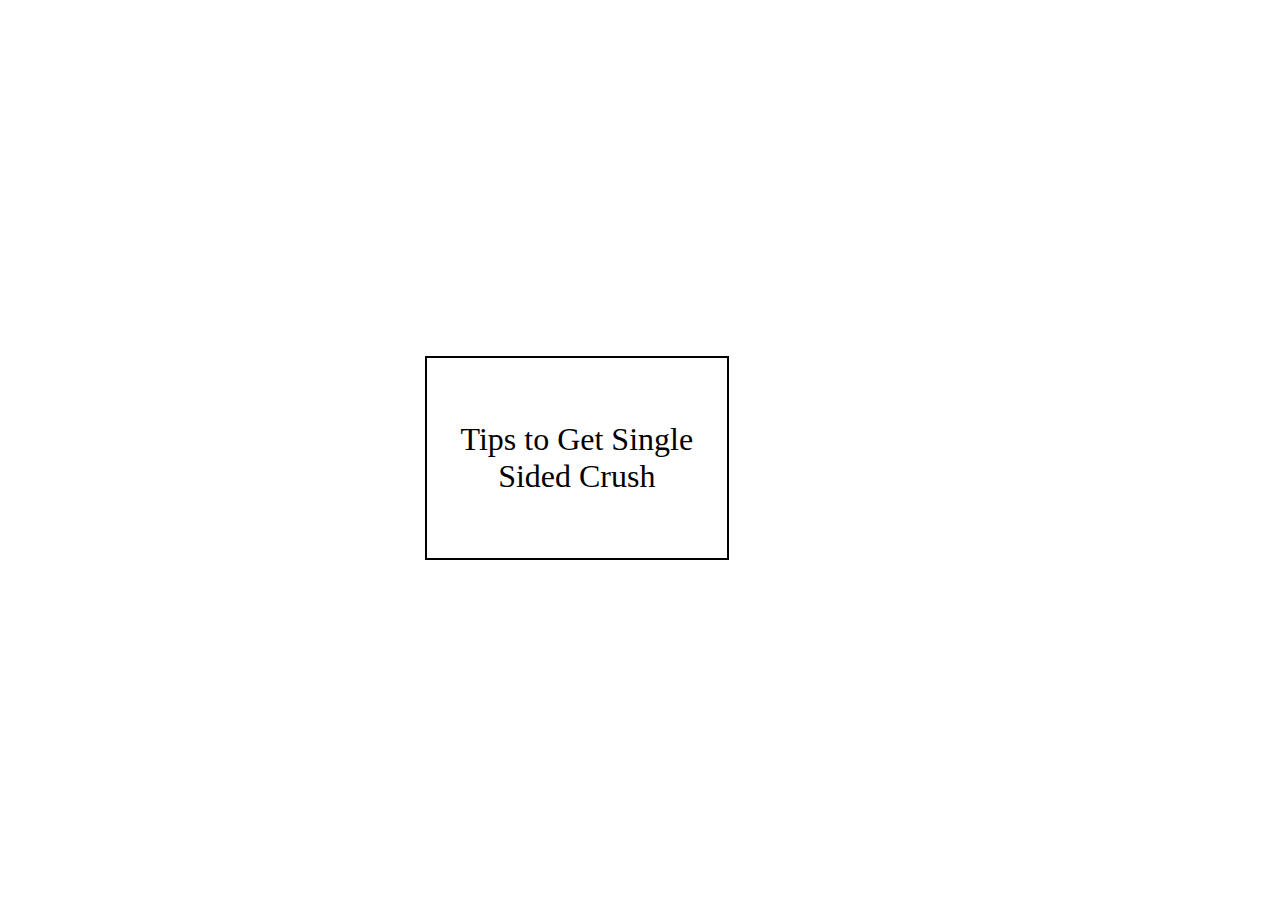
<file: Event Learning/hover.html>
<!DOCTYPE html>
<html lang="en">
<head>
    <meta charset="UTF-8">
    <meta name="viewport" content="width=device-width, initial-scale=1.0">
    <title>Hover</title>
    <link rel="stylesheet" href="hover.css">
</head>
<body>

    <div id="box">
        <h1 style="font-weight: 300; text-align: center;">Tips to Get Single Sided Crush</h1>
    </div>

    <div id="memeDiv">
    </div>
 
    
    <script src="hover.js"></script>
</body>
</html>
</file>
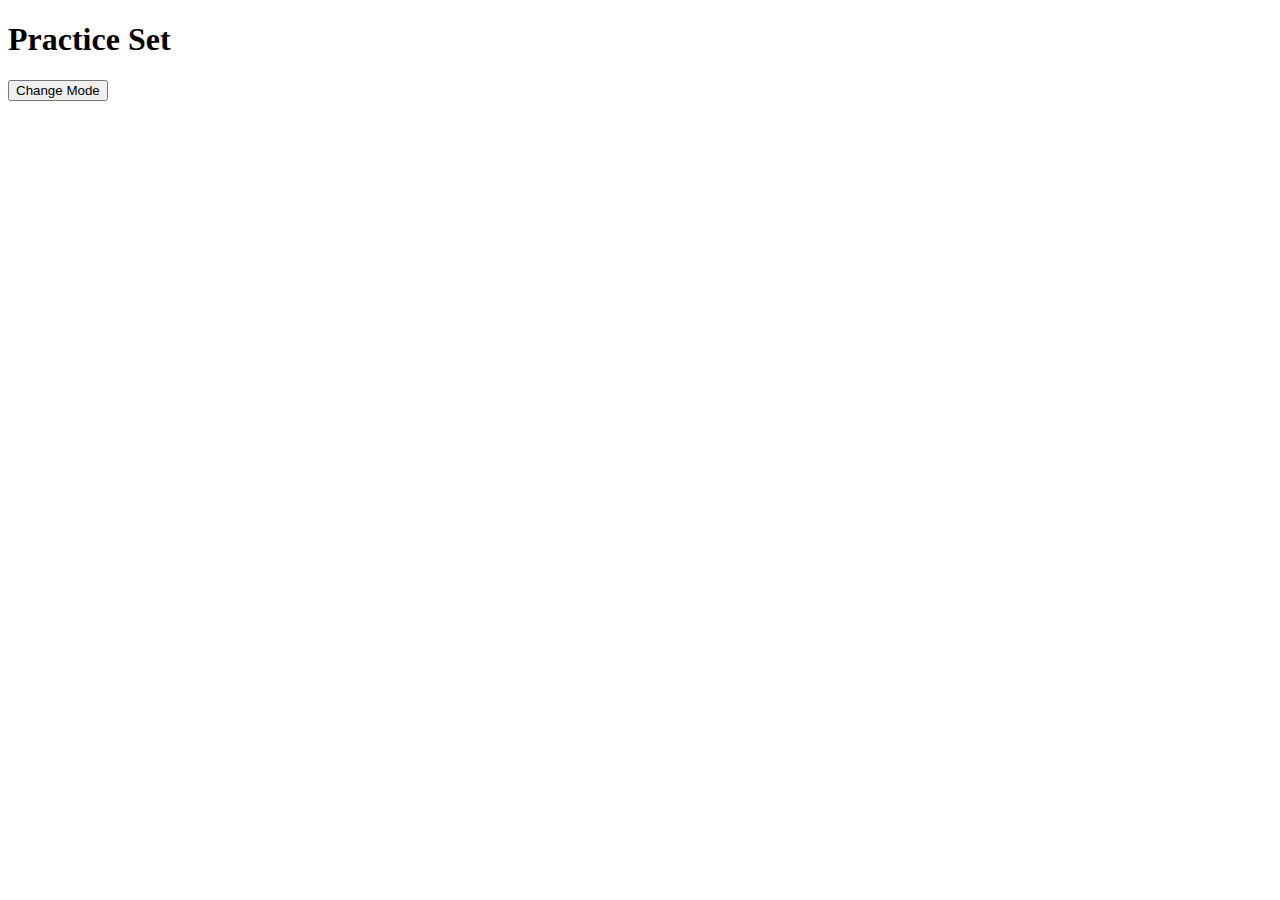
<file: Event Learning/target.html>
<!DOCTYPE html>
<html lang="en">
<head>
    <meta charset="UTF-8">
    <meta name="viewport" content="width=device-width, initial-scale=1.0">
    <title>Practice Set</title>
</head>
<body>

    <h1>Practice Set</h1>
    <button id="btn1">Change Mode</button>
    



    <script src="targrt.js"></script>
</body>
</html>
</file>
<file: Event Learning/hover.css>
body{
    display: flex;
    justify-content: center;
    align-items: center;
    height: 100vh; 
    gap: 10%;
}


#box{
    width: 300px;
    height: 200px;
    border: 2px solid black;
    display: flex;
    justify-content: center;
    align-items: center;
}

#memeDiv{
}


.Apply{
    width: 500px;
    height: 300px;
    background-image: url(hq720.jpg);
    background-size: 100% 100%;  
    opacity: 1;
    
}
</file>
